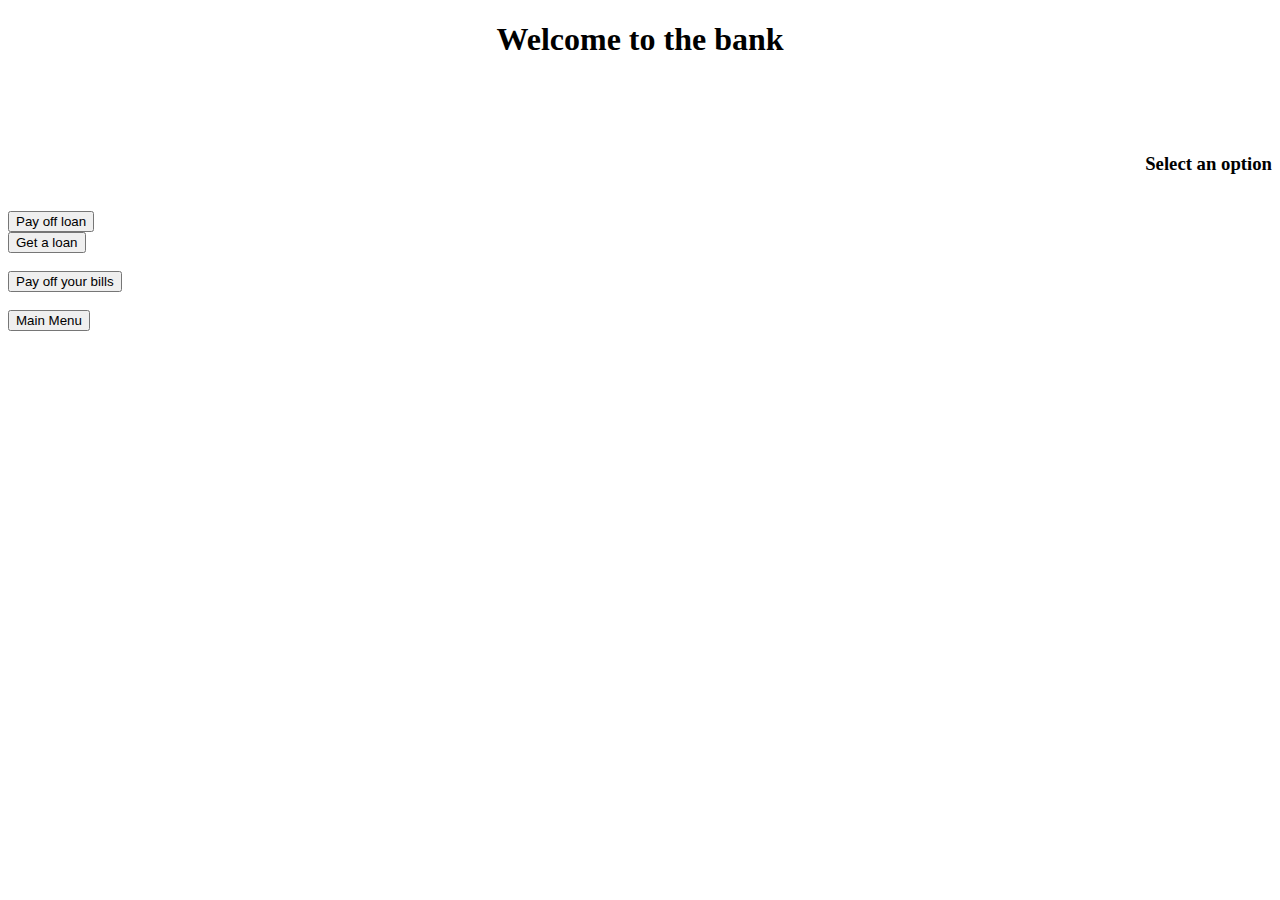
<file: Bank/src/main/resources/templates/Bank.html>
<!DOCTYPE html>
<!--
To change this license header, choose License Headers in Project Properties.
To change this template file, choose Tools | Templates
and open the template in the editor.
-->
<html xmlns="http://www.w3.org/1999/xhtml"
      xmlns:th="http://www.thymeleaf.org">
    <head>
        <title>The Bank</title>
        <meta charset="UTF-8"/>
        <meta name="viewport" content="width=device-width, initial-scale=1.0"/>
        <style>

            .btn-group button {
                background-color: #4CAF50; /* Green background */
                border: 1px solid green; /* Green border */
                color: white; /* White text */
                padding: 10px 24px; /* Some padding */
                cursor: pointer; /* Pointer/hand icon */
                float: left; /* Float the buttons side by side */
            }

            /* Clear floats (clearfix hack) */
            .btn-group:after {
                content: "";
                clear: both;
                display: table;
            }

            .btn-group button:not(:last-child) {
                border-right: none; /* Prevent double borders */
            }

            /* Add a background color on hover */
            .btn-group button:hover {
                background-color: #3e8e41;
            }
        </style>

    </head>
    <body>
        <div style="text-align: center"><h1>Welcome to the bank <span th:utext="${user.getName()}"></span></h1></div>
        <br/><br/><br/>
        <div style="text-align: right"><h3>Select an option</h3><br/></div>

        <div class="btn-group">
            <form action="/payloan">
                <input type="submit" name="button" value="Pay off loan"/>
            </form>
            <form action="/loan">
                <input type="submit" name="button" value="Get a loan"/>
            </form><br/>
            <form action="/paybills">
                <input type="submit" name="button" value="Pay off your bills"/>
            </form><br/>

            <form action="/mainMenu">
                <input type="submit" name="button" value="Main Menu"/>
            </form>
        </div>


    </body>
</html>
</file>
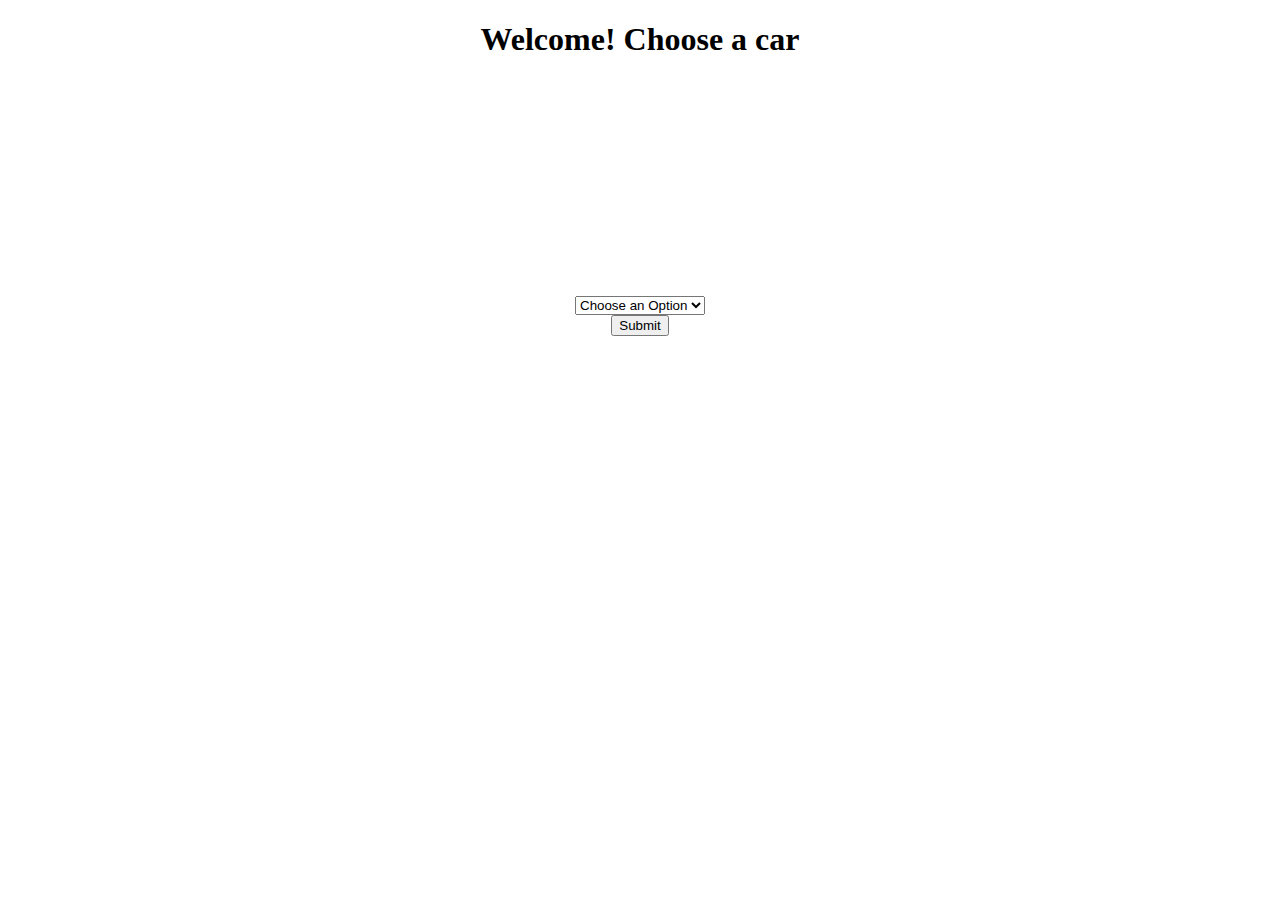
<file: Bank/src/main/resources/templates/Choose Car.html>
<!DOCTYPE html>
<!--
To change this license header, choose License Headers in Project Properties.
To change this template file, choose Tools | Templates
and open the template in the editor.
-->

<html xmlns="http://www.w3.org/1999/xhtml"
      xmlns:th="http://www.thymeleaf.org">
    <head>
        <title>Choose your car</title>
        <meta charset="UTF-8"/>
        <meta name="viewport" content="width=device-width, initial-scale=1.0"/>
        <style>
            .error
            {
                color: #ff0000;
                font-weight: bold;
            }
        </style>
    </head>
    <body>

        <div style="text-align:center"><h1>Welcome! Choose a car </h1></div>
        <br/><br/><br/><br/>
       <!-- <img th:src ="@{/resources/static/goodcar.jpg}" alt="car"/> -->
            <br/><br/><br/><br/><br/><br/><br/><br/>
            <div class="form-group blu-margin" align="center">
                <form style ="display:inline-block" action="#" th:action="@{/choosecar}" th:object="${carOption}" th:method="POST" th:required="true">

                    <select name="total">
                        <option th:each="carName : ${carList}" 
                                th:value="${carName.getChoice()}" 
                                th:text="${carName.getCarName()}">Choose an Option</option>
                    </select>


                    <div align="center">
                        <button type="submit" class="btn btn-primary btn-block green darken-1 col s8 offset-s2" name="submit_car_choice"> Submit </button>
                        <input type="hidden" th:value="${carOption.getTotalBill()}" />
                    </div>

                </form>


            </div>

    </body>
</html>
</file>
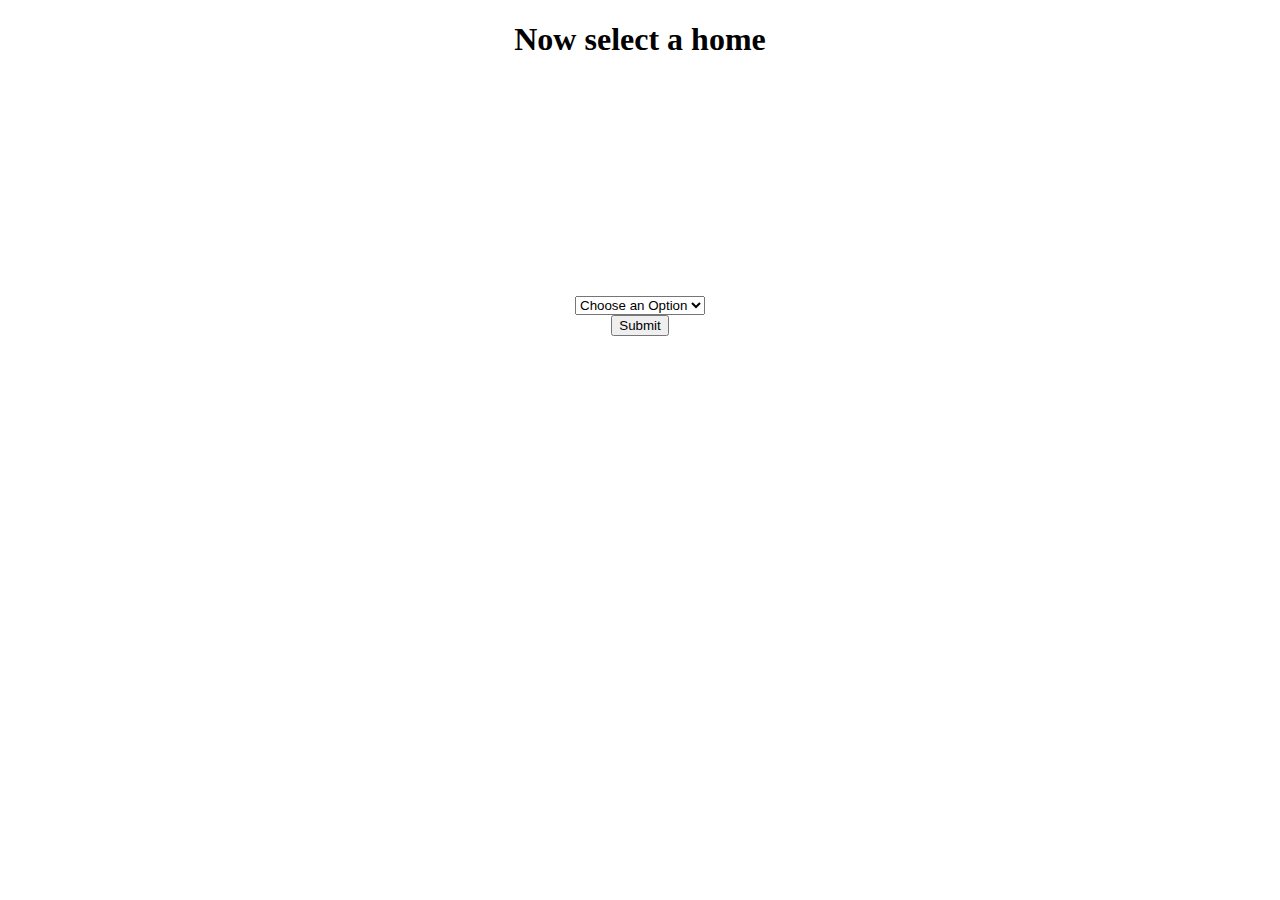
<file: Bank/src/main/resources/templates/Choose Home.html>
<!DOCTYPE html>
<!--
To change this license header, choose License Headers in Project Properties.
To change this template file, choose Tools | Templates
and open the template in the editor.
-->
<html xmlns="http://www.w3.org/1999/xhtml" 
      xmlns:th="http://www.thymeleaf.org">
    <head>
        <title>Choose your home</title>
        <meta charset="UTF-8"/>
        <meta name="viewport" content="width=device-width, initial-scale=1.0"/>
    </head>
    <body>

        <div style="text-align:center"><h1>Now select a home </h1></div>
        <br/><br/><br/><br/><br/><br/><br/><br/><br/><br/><br/><br/>
        <div class="form-group blu-margin" align="center">
             <form style ="display:inline-block" action="#" th:action="@{/choosehome}" th:object="${homeOption}" th:method="POST" th:required="true">

                <select name="total">
                    <option th:each="homeName : ${homeList}" 
                            th:value="${homeName.getChoice()}" 
                            th:text="${homeName.getHomeName()}">Choose an Option</option>
                </select>


                <div align="center">
                    <button type="submit" class="btn btn-primary btn-block green darken-1 col s8 offset-s2" name="submit_car_choice"  > Submit </button>
                    <input type="hidden" th:value="${homeOption.getTotalBill()}" /> 
                </div>

            </form>
        </div>


    </body>
</html>
</file>
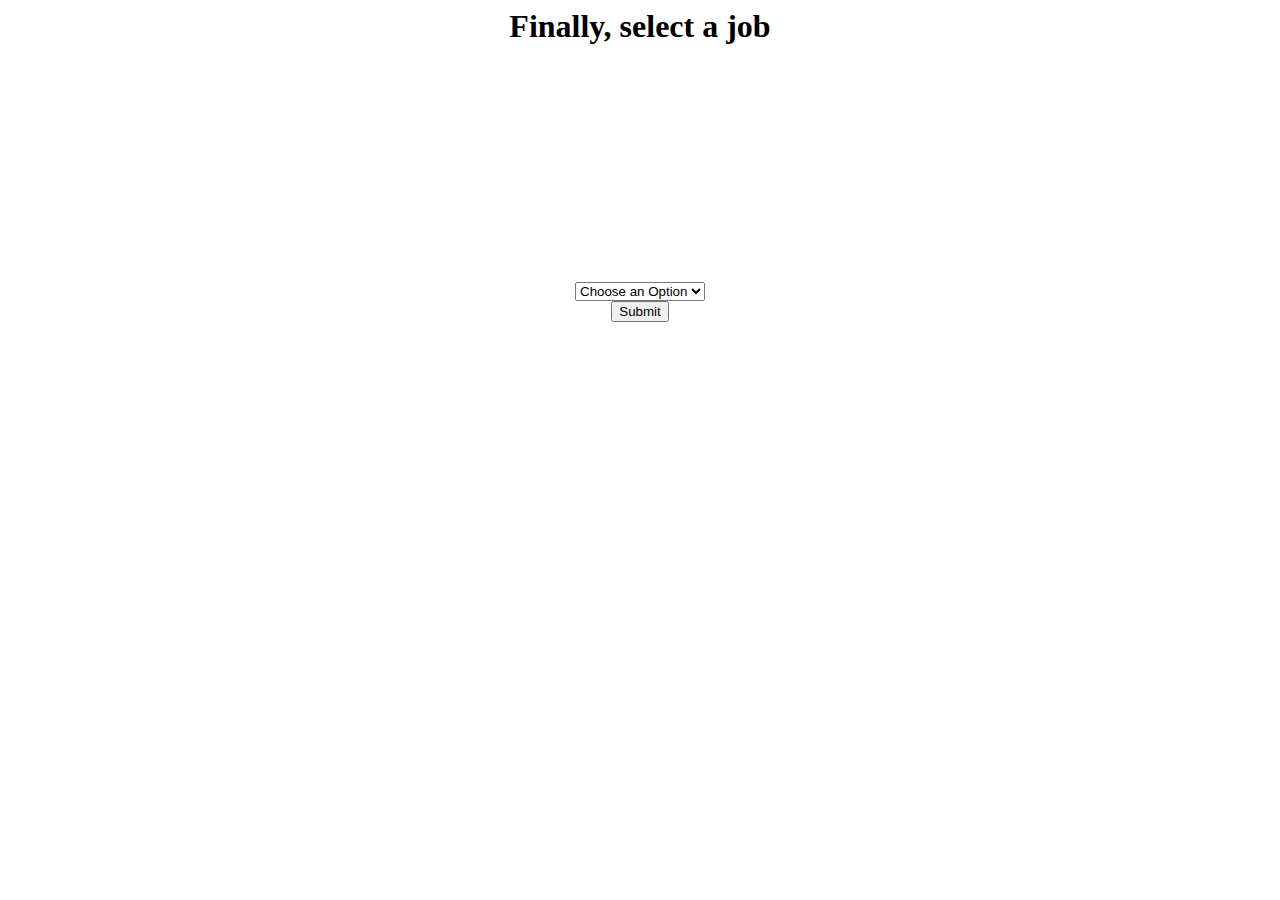
<file: Bank/src/main/resources/templates/Choose Job.html>
<html xmlns="http://www.w3.org/1999/xhtml" 
      xmlns:th="http://www.thymeleaf.org">
    <head>
        <title>Choose your job</title>
        <meta charset="UTF-8"/>
        <meta name="viewport" content="width=device-width, initial-scale=1.0"/>
    </head>
    <body>

        <div style="text-align:center"><h1>Finally, select a job </h1></div>
        <br/><br/><br/><br/><br/><br/><br/><br/><br/><br/><br/><br/>
        <div class="form-group blu-margin" align="center">
            <form style ="display:inline-block" action="#" th:action="@{/choosejob}" th:object="${jobOption}" th:method="POST" th:required="true">

                <select name="total">
                    <option th:each="jobName : ${jobList}" 
                            th:value="${jobName.getChoice()}" 
                            th:text="${jobName.getJobName()}">Choose an Option</option>
                </select>


                <div align="center">
                    <button type="submit" class="btn btn-primary btn-block green darken-1 col s8 offset-s2" name="submit_car_choice"  > Submit </button>
                    <!--    <input type="hidden" th:value="${jobOption.getJobIncome()}" /> -->
                </div>

            </form>
        </div>



    </body>
</html>
</file>
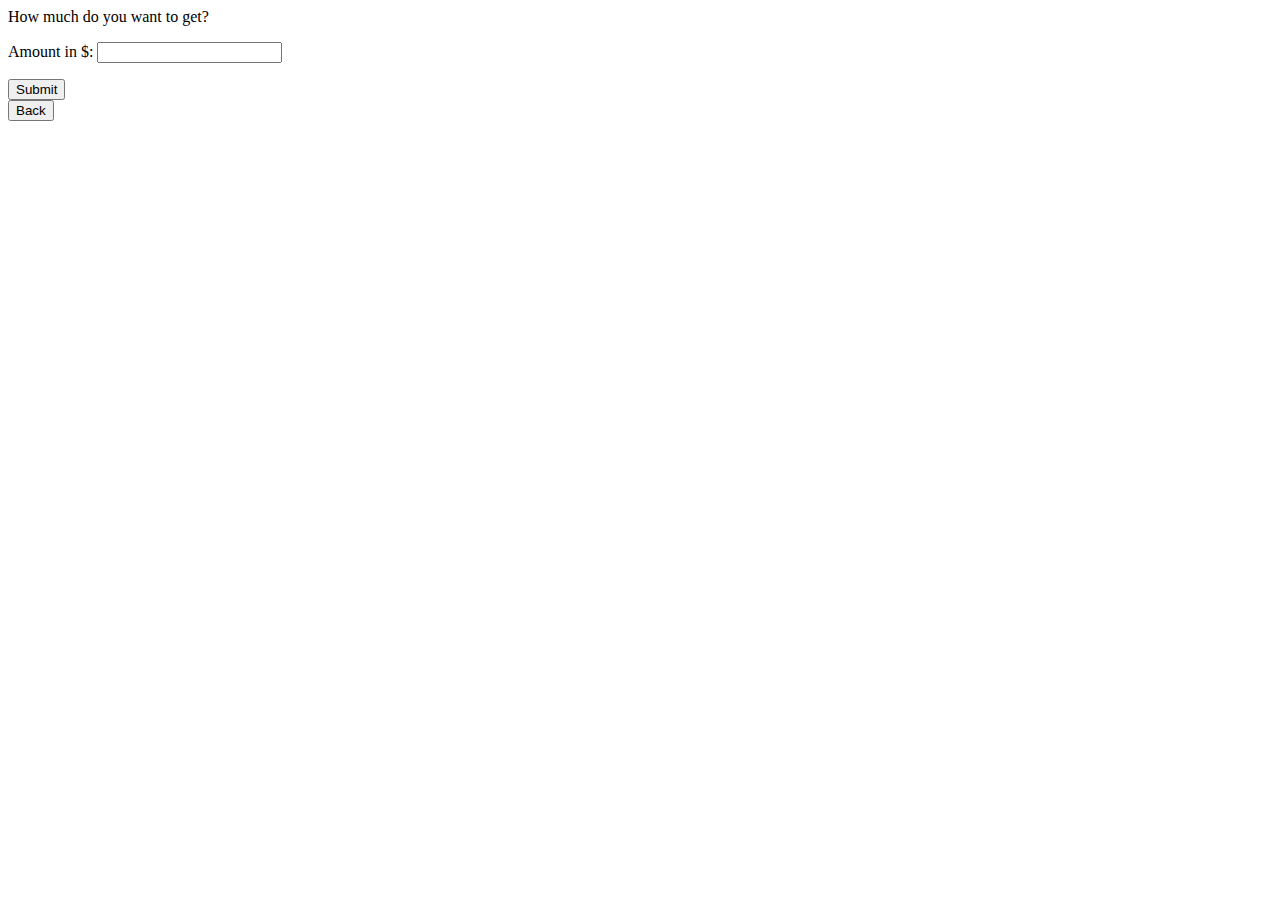
<file: Bank/src/main/resources/templates/loan.html>
<!DOCTYPE html>
<!--
To change this license header, choose License Headers in Project Properties.
To change this template file, choose Tools | Templates
and open the template in the editor.
-->
<html xmlns="http://www.w3.org/1999/xhtml"
      xmlns:th="http://www.thymeleaf.org">
    <head>
        <title>Get a loan</title>
        <meta charset="UTF-8"/>
        <meta name="viewport" content="width=device-width, initial-scale=1.0"/>
    </head>
    <body>
        <div style="text-align: left">
            How much do you want to get?
            <form action="#" th:action="@{/loan}" th:object = "${user}" method="post">
                <p>Amount in $: <input type="number" name="loanAmount" /></p>
                <input type="submit" value="Submit"/>
            </form>
            <input type="button" value="Back" onclick="javascript:history.back()"/>
        </div>
    </body>
</html>
</file>
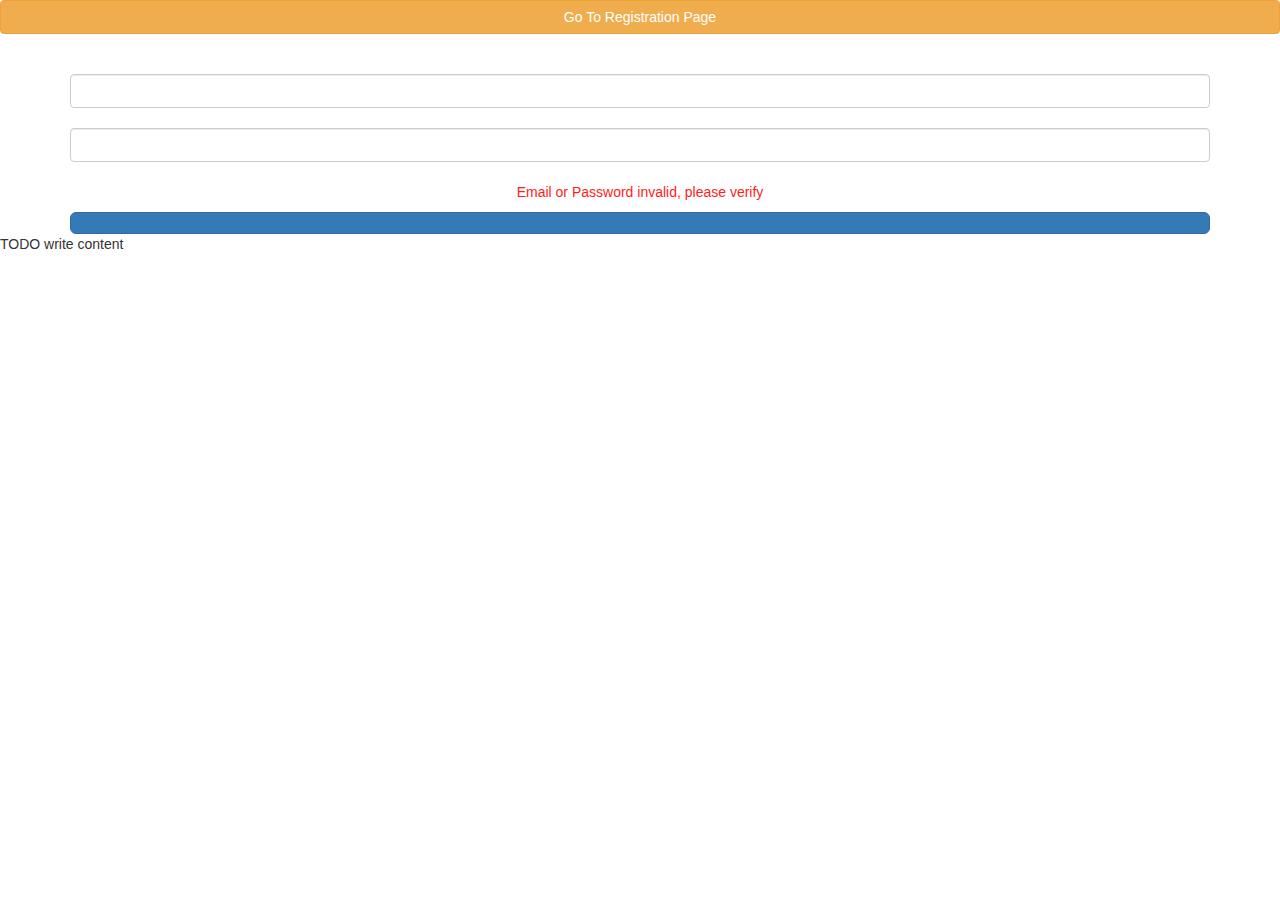
<file: Bank/src/main/resources/templates/Login.html>
<!DOCTYPE html>
<!--
To change this license header, choose License Headers in Project Properties.
To change this template file, choose Tools | Templates
and open the template in the editor.
-->
<html xmlns="http://www.w3.org/1999/xhtml"
      xmlns:th="http://www.thymeleaf.org">
    <head>
        <title>Login</title>
        <meta charset="UTF-8"/>
        <meta name="viewport" content="width=device-width, initial-scale=1.0"/>
        <link rel="stylesheet" type="text/css" th:href="@{/css/login.css}" />
        <link rel="stylesheet" href="https://maxcdn.bootstrapcdn.com/bootstrap/3.3.7/css/bootstrap.min.css"/>
        <script src="https://ajax.googleapis.com/ajax/libs/jquery/3.1.1/jquery.min.js"></script>
        <script src="https://maxcdn.bootstrapcdn.com/bootstrap/3.3.7/js/bootstrap.min.js"></script>
    </head>
    <body>
        <form th:action="@{/registration}" method="get">
            <button class="btn btn-md btn-warning btn-block" type="Submit">Go To Registration Page</button>
        </form>	

        <div class="container">
            <form th:action="@{/login}" method="POST" class="form-signin">
                <h3 class="form-signin-heading" th:text="Welcome"></h3>
                <br/>

                <input type="text" id="email" name="email"  th:placeholder="Email"
                       class="form-control" /> <br/> 
                <input type="password"  th:placeholder="Password"
                       id="password" name="password" class="form-control" /> <br /> 

                <div align="center" th:if="${param.error}">
                    <p style="font-size: 20; color: #FF1C19;">Email or Password invalid, please verify</p>
                </div>
                <button class="btn btn-lg btn-primary btn-block" name="Submit" value="Login" type="Submit" th:text="Login"></button>
            </form>
        </div>
        <div>TODO write content</div>
    </body>
</html>
</file>
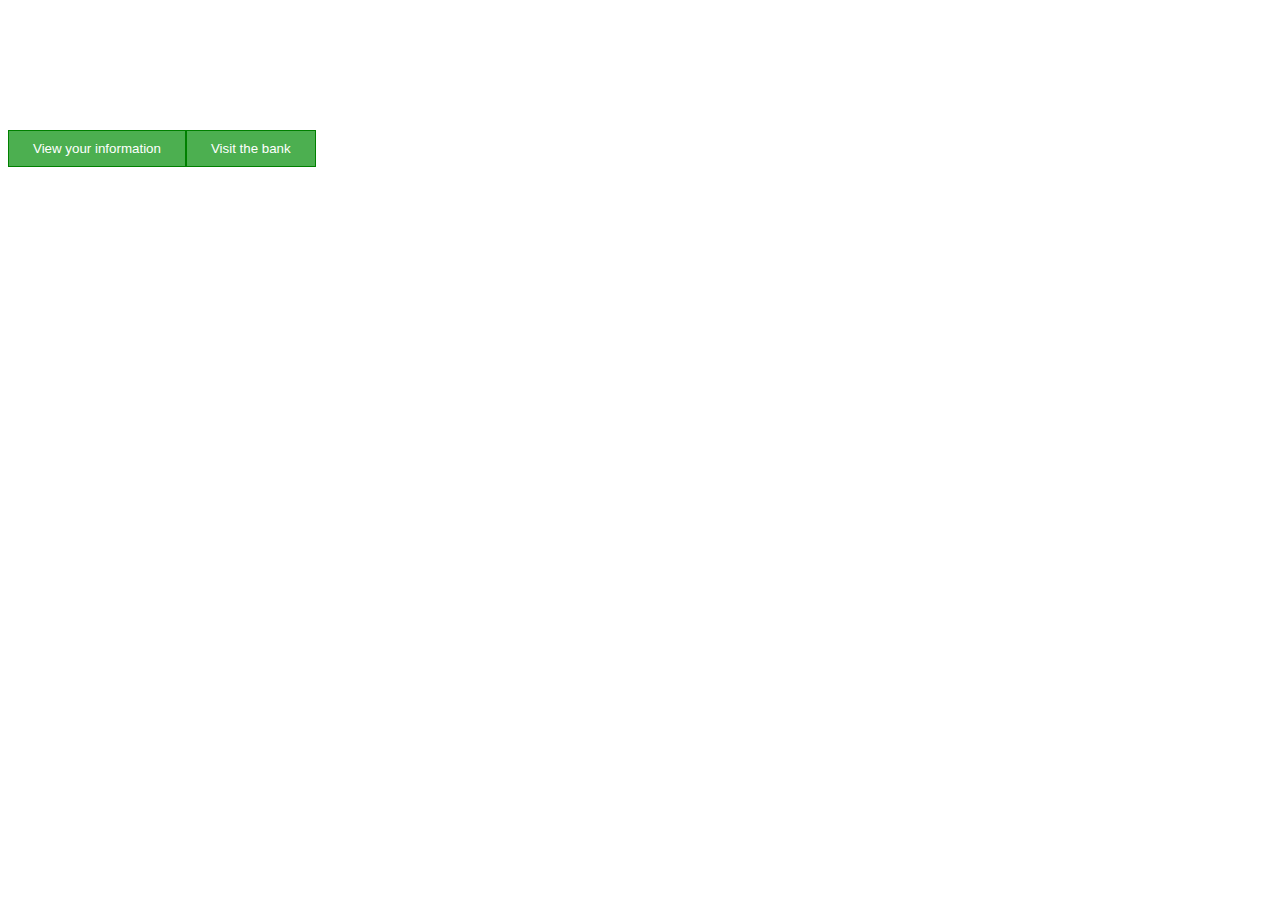
<file: Bank/src/main/resources/templates/Main Menu.html>
<!DOCTYPE html>
<html xmlns="http://www.w3.org/1999/xhtml"
      xmlns:th="http://www.thymeleaf.org">
    <head>
        <title>Start Page</title>
        <meta http-equiv="Content-Type" content="text/html; charset=UTF-8"/>
        <style>

            .btn-group button {
                background-color: #4CAF50; /* Green background */
                border: 1px solid green; /* Green border */
                color: white; /* White text */
                padding: 10px 24px; /* Some padding */
                cursor: pointer; /* Pointer/hand icon */
                float: left; /* Float the buttons side by side */
            }

            /* Clear floats (clearfix hack) */
            .btn-group:after {
                content: "";
                clear: both;
                display: table;
            }

            .btn-group button:not(:last-child) {
                border-right: none; /* Prevent double borders */
            }

            /* Add a background color on hover */
            .btn-group button:hover {
                background-color: #3e8e41;
            }
        </style>
    </head>
    <body>
        <div class="panel-group" style="margin-top:40px">
            <div class="panel panel-primary">
                <div class="panel-heading" style="text-align:center">
                    <h2>
                        <span th:utext="'Welcome ' + ${user.getName()}"></span> 
                    </h2><br/>

                </div>
            </div>
        </div>
        <div style="text-align:right">
            <span th:utext="'Your bills due are ' + ${user.getBillAmount()}"></span> <br/>
            <span th:utext="'Your income is ' + ${user.getMoney()}"></span> <br/>
        </div>
        <br/><br/>
        <div class="btn-group">
            <form action="/viewstats">
                <button type="submit" value="View your information"> View your information </button>
            </form>
            <form action="/bank">
                <button type="submit" value="Visit the bank"> Visit the bank </button>
            </form>

        </div>


    </body>
</html>
</file>
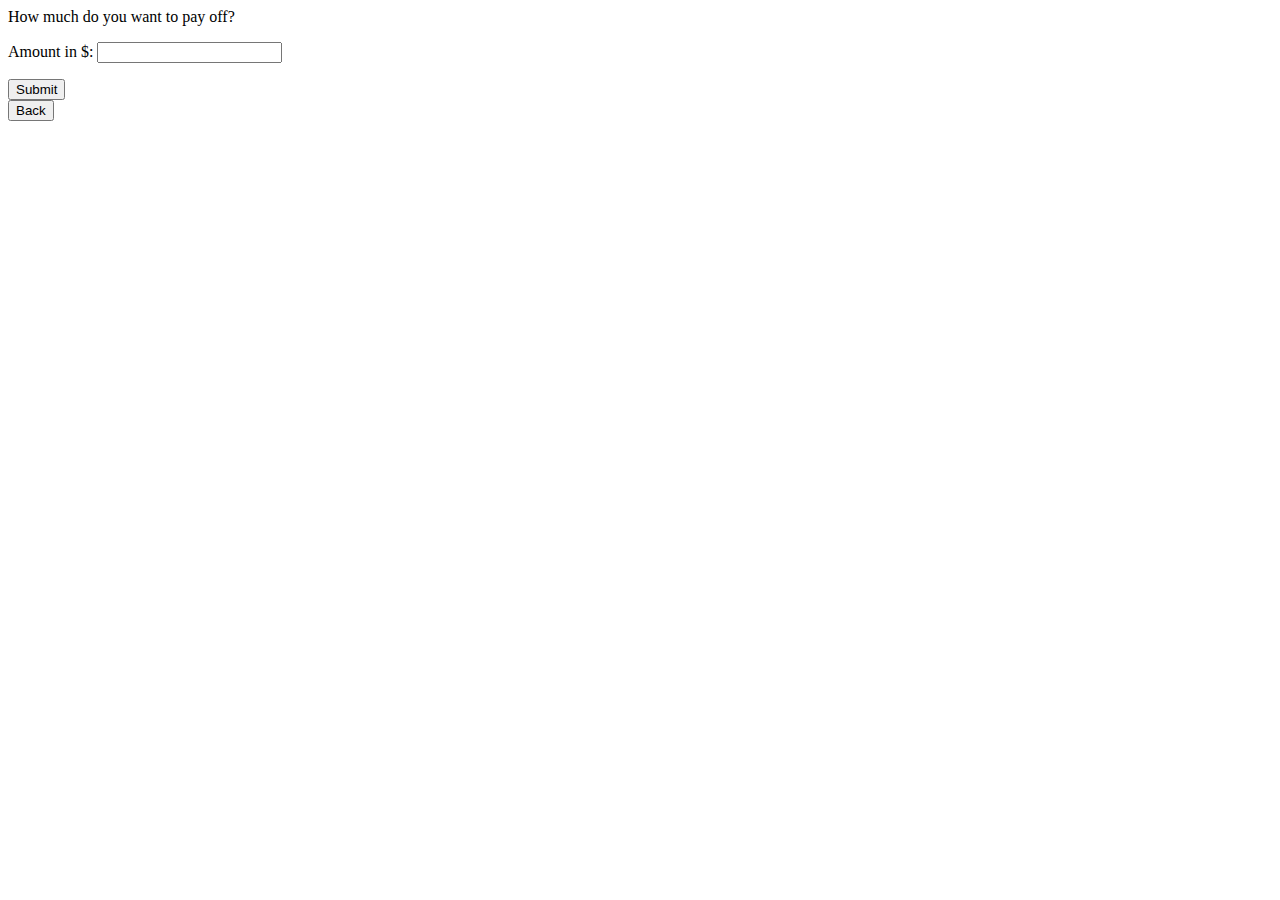
<file: Bank/src/main/resources/templates/paybills.html>
<!DOCTYPE html>
<!--
To change this license header, choose License Headers in Project Properties.
To change this template file, choose Tools | Templates
and open the template in the editor.
-->
<html xmlns="http://www.w3.org/1999/xhtml"
      xmlns:th="http://www.thymeleaf.org">
    <head>
        <title>Pay your bills</title>
        <meta charset="UTF-8"/>
        <meta name="viewport" content="width=device-width, initial-scale=1.0"/>
    </head>
    <body>
        <div style="text-align: left">
            How much do you want to pay off?
            <form action="#" th:action="@{/paybills}" th:object = "${user}" method="post">
                <p>Amount in $: <input type="number" name="billPayback" 
                                       /></p>
                <input type="submit" value="Submit"/>
               <!-- <div class="alert alert-danger" th:if="${#fields.hasErrors('user.getBillAmount()')}">
                    <p th:errors="*{user.getBillAmount()}" th:text='${errorMessage}'>

                    </p>
                </div>-->
            </form>
            <input type="button" value="Back" onclick="javascript:history.back()"/>
        </div>
    </body>
</html>
</file>
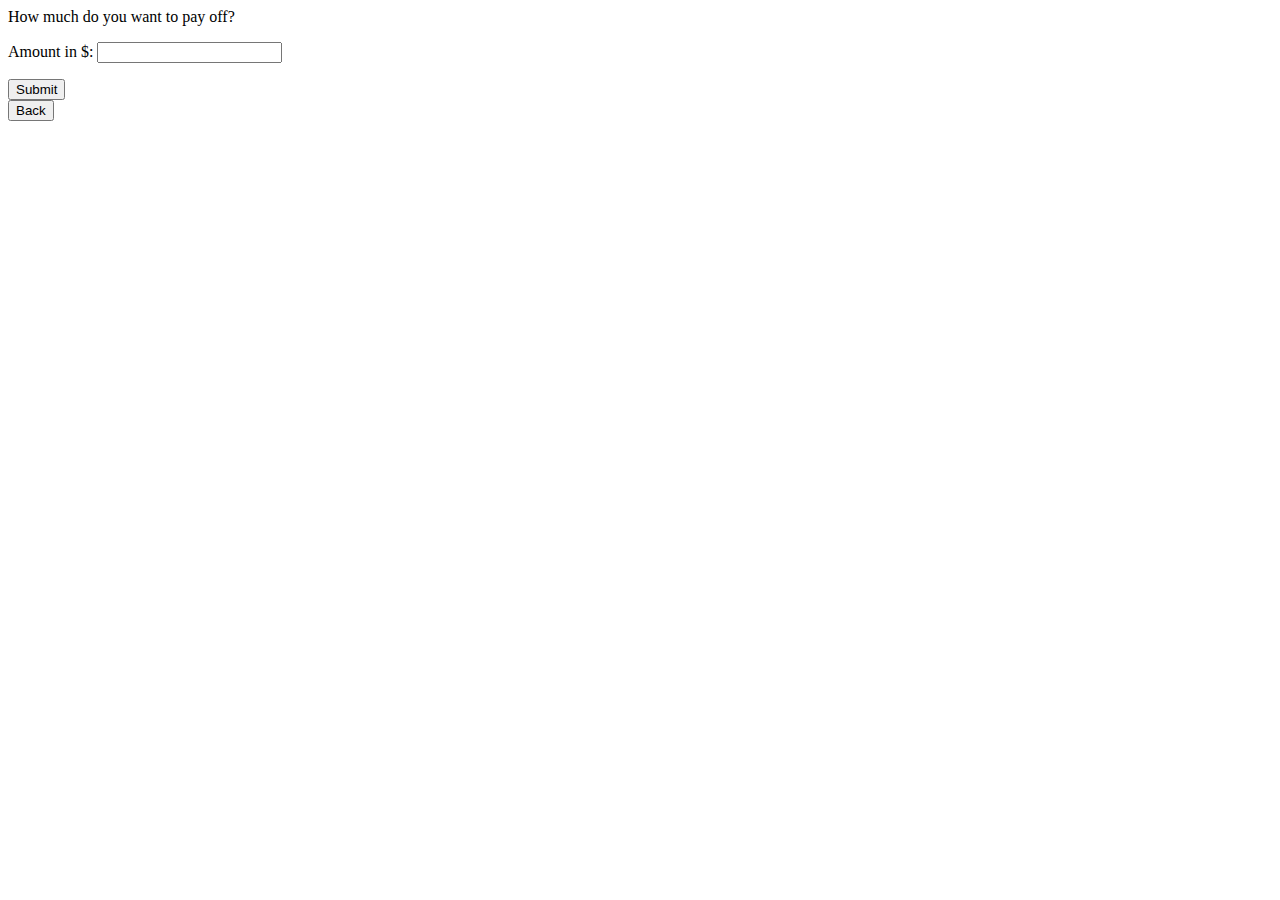
<file: Bank/src/main/resources/templates/payloan.html>
<!DOCTYPE html>
<!--
To change this license header, choose License Headers in Project Properties.
To change this template file, choose Tools | Templates
and open the template in the editor.
-->
<html xmlns="http://www.w3.org/1999/xhtml"
      xmlns:th="http://www.thymeleaf.org">
    <head>
        <title>Get a loan</title>
        <meta charset="UTF-8"/>
        <meta name="viewport" content="width=device-width, initial-scale=1.0"/>
    </head>
    <body>
        <div style="text-align: left">
            How much do you want to pay off?
            <form action="#" th:action="@{/payloan}" th:object = "${user}" method="post">
                <p>Amount in $: <input type="number" name="loanPayback" 
                                       /></p>
                <input type="submit" value="Submit"/>
                <!--<div class="alert alert-danger" th:if="${#fields.hasErrors('*')}">
                    <p th:errors="*" th:text='${errorMessage}'>

                    </p>
                </div>-->
            </form>
            <input type="button" value="Back" onclick="javascript:history.back()"/>
        </div>
    </body>
</html>
</file>
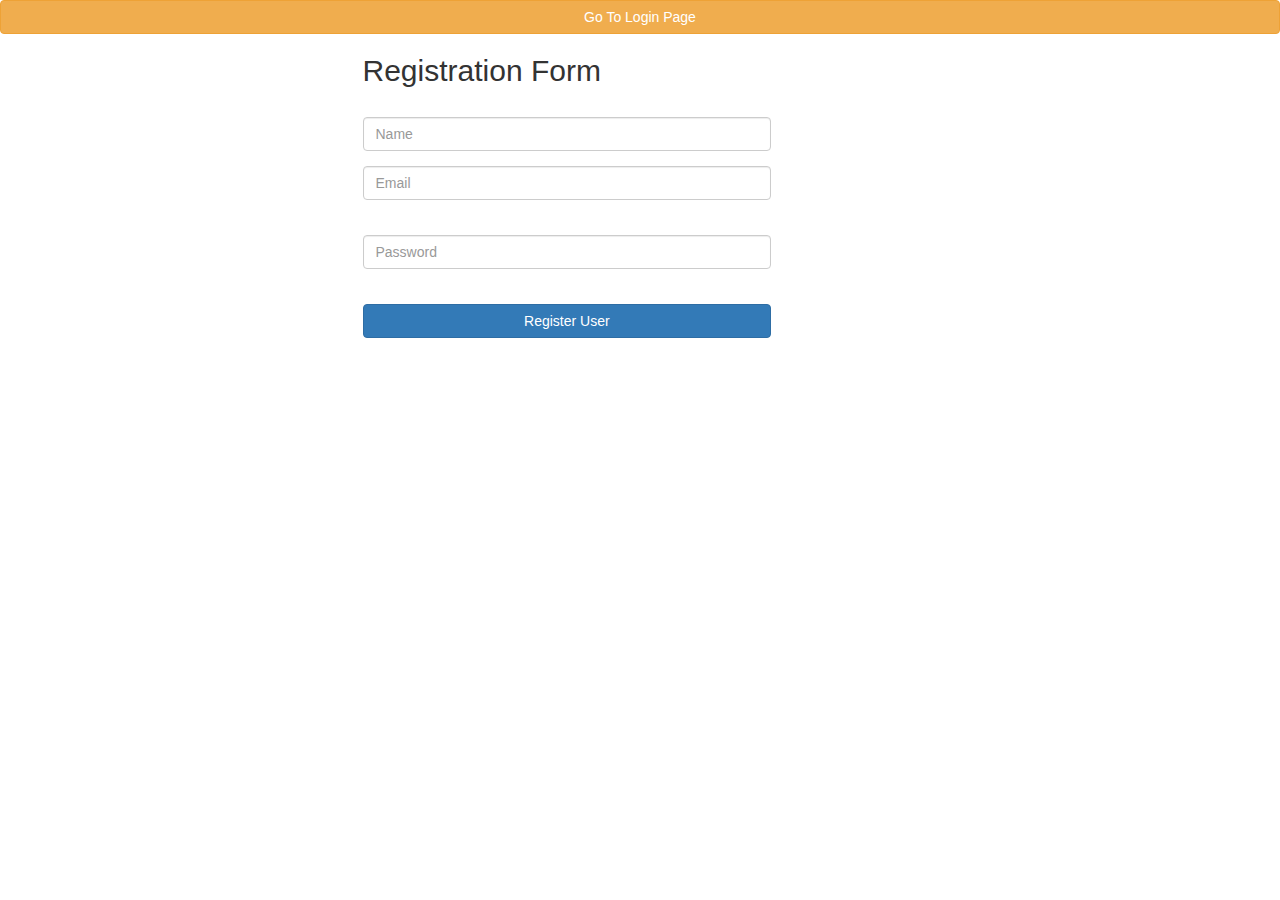
<file: Bank/src/main/resources/templates/registration.html>
<!DOCTYPE html>
<!--
To change this license header, choose License Headers in Project Properties.
To change this template file, choose Tools | Templates
and open the template in the editor.
-->
<html lang="en" xmlns="http://www.w3.org/1999/xhtml"
      xmlns:th="http://www.thymeleaf.org">
    <head>
        <title>Registration</title>
        <meta charset="UTF-8"/>
        <meta name="viewport" content="width=device-width, initial-scale=1.0"/>
        <link rel="stylesheet" type="text/css" th:href="@{/css/registration.css}" />
        <link rel="stylesheet" href="https://maxcdn.bootstrapcdn.com/bootstrap/3.3.7/css/bootstrap.min.css"/>
        <script src="https://ajax.googleapis.com/ajax/libs/jquery/3.1.1/jquery.min.js"></script>
        <script src="https://maxcdn.bootstrapcdn.com/bootstrap/3.3.7/js/bootstrap.min.js"></script>
    </head>
    <body>
        <form th:action="@{/}" method="get">
            <button class="btn btn-md btn-warning btn-block" type="Submit">Go To Login Page</button>
        </form>	

        <div class="container">
            <div class="row">
                <div class="col-md-6 col-md-offset-3">
                    <form autocomplete="off" action="#" th:action="@{/registration}"
                          th:object="${user}" method="post" class="form-horizontal"
                          role="form">
                        <h2>Registration Form</h2>
                        <div class="form-group">
                            <div class="col-sm-9">
                                <label th:if="${#fields.hasErrors('name')}" th:errors="*{name}"
                                       class="validation-message"></label>
                                <input type="text" th:field="*{name}" placeholder="Name"
                                       class="form-control" /> 
                            </div>
                        </div>

                        <div class="form-group">
                            <div class="col-sm-9">
                                <input type="text" th:field="*{email}" placeholder="Email"
                                       class="form-control" /> <label
                                       th:if="${#fields.hasErrors('email')}" th:errors="*{email}"
                                       class="validation-message"></label>
                            </div>
                        </div>
                        <div class="form-group">
                            <div class="col-sm-9">
                                <input type="password" th:field="*{password}"
                                       placeholder="Password" class="form-control" /> <label
                                       th:if="${#fields.hasErrors('password')}" th:errors="*{password}"
                                       class="validation-message"></label>
                            </div>
                        </div>

                        <div class="form-group">
                            <div class="col-sm-9">
                                <button type="submit" class="btn btn-primary btn-block">Register User</button>
                            </div>
                        </div>

                        <span th:utext="${successMessage}"></span>


                    </form>
                </div>
            </div>
        </div>

    </body>
</html>
</file>
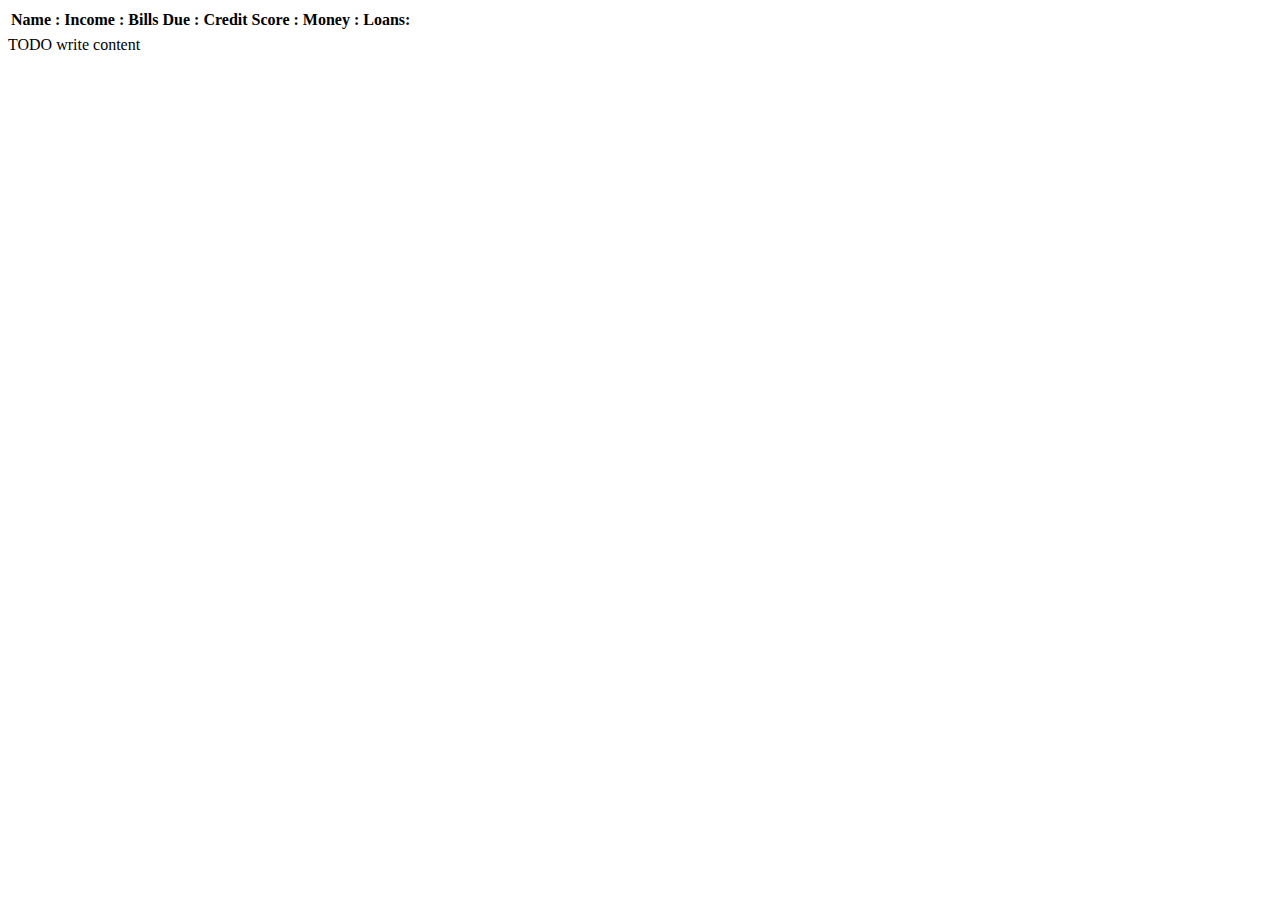
<file: Bank/src/main/resources/templates/View Stats.html>
<!DOCTYPE html>
<!--
To change this license header, choose License Headers in Project Properties.
To change this template file, choose Tools | Templates
and open the template in the editor.
-->
<html xmlns="http://www.w3.org/1999/xhtml" 
      xmlns:th="http://www.thymeleaf.org">
    <head>
        <title>Stats</title>
        <meta charset="UTF-8"/>
        <meta name="viewport" content="width=device-width, initial-scale=1.0"/>
    </head>
    <body>
        <table class="table table-striped">
            <tr>
                <th>Name : </th>
                <th>Income : </th>
                <th>Bills Due : </th>
                <th>Credit Score : </th>
                <th>Money : </th>
                <th>Loans: </th>
                
            </tr>
            <tr>
                <td> <span th:utext="${user.getName()}"/></td>
                <td> <span th:utext="${user.getMoney()}"/></td>
                <td> <span th:utext="${user.getBillAmount()}"/></td>
                <td> <span th:utext="${user.getCreditScore()}"/></td>
                <td><span th:utext="${user.getMoney()}"/></td>
                <td> <span th:utext="${user.getLoans()}"/></td>
            </tr>
        </table>
        <div>TODO write content</div>
    </body>
</html>
</file>
